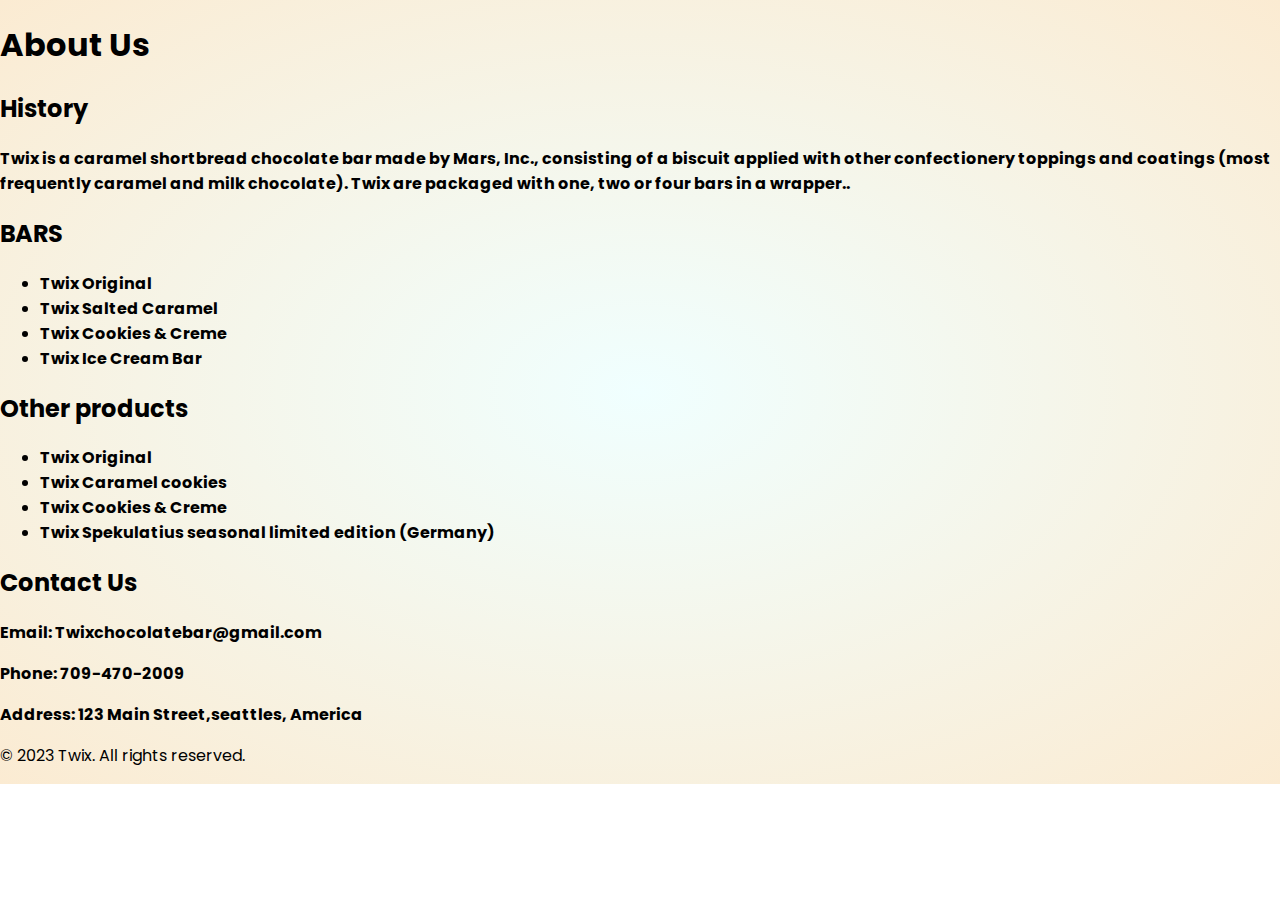
<file: about.html>
<!DOCTYPE html>
<html lang="en">
<head>
    <link rel="preconnect" href="https://fonts.googleapis.com">
    <link rel="preconnect" href="https://fonts.gstatic.com" crossorigin>
    <link href="https://fonts.googleapis.com/css2?family=Poppins:ital,wght@0,400;0,600;1,200&display=swap" rel="stylesheet">
  <meta charset="UTF-8">
  <meta name="viewport" content="width=device-width, initial-scale=1.0">
  <title>about us</title>
  <link rel="stylesheet" href="about.css">
</head>
<body>
  <div class="container">
    <header>
      <h1>About Us</h1>
    </header>
    <main>
      <section>
        <h2>History</h2>
        <p><b>Twix is a caramel shortbread chocolate bar made by Mars, Inc., consisting of a biscuit applied with other confectionery toppings and coatings (most frequently caramel and milk chocolate). Twix are packaged with one, two or four bars in a wrapper..</b></p>
      </section>    
      <section>
        <h2>BARS</h2>
        <ul><b>
          <li>Twix Original</li>
          <li>Twix Salted Caramel</li>
          <li>Twix Cookies & Creme</li>
          <li>Twix Ice Cream Bar</li>
          </b>
        </ul>
      </section>
      <h2>Other products</h2>
        <ul><b>
          <li>Twix Original</li>
          <li>Twix Caramel cookies</li>
          <li>Twix Cookies & Creme</li>
          <li>Twix Spekulatius seasonal limited edition (Germany)</li>
          </b>
        </ul>
      <section>
        <b>
        <h2>Contact Us</h2>
        <p>Email: Twixchocolatebar@gmail.com</p>
        <p>Phone: 709-470-2009</p>
        <p>Address: 123 Main Street,seattles, America</p>
        </b>
      </section>
    </main>
    <footer>
      <p>&copy; 2023 Twix. All rights reserved.</p>
    </footer>
  </div>
</body>
</html>
</file>
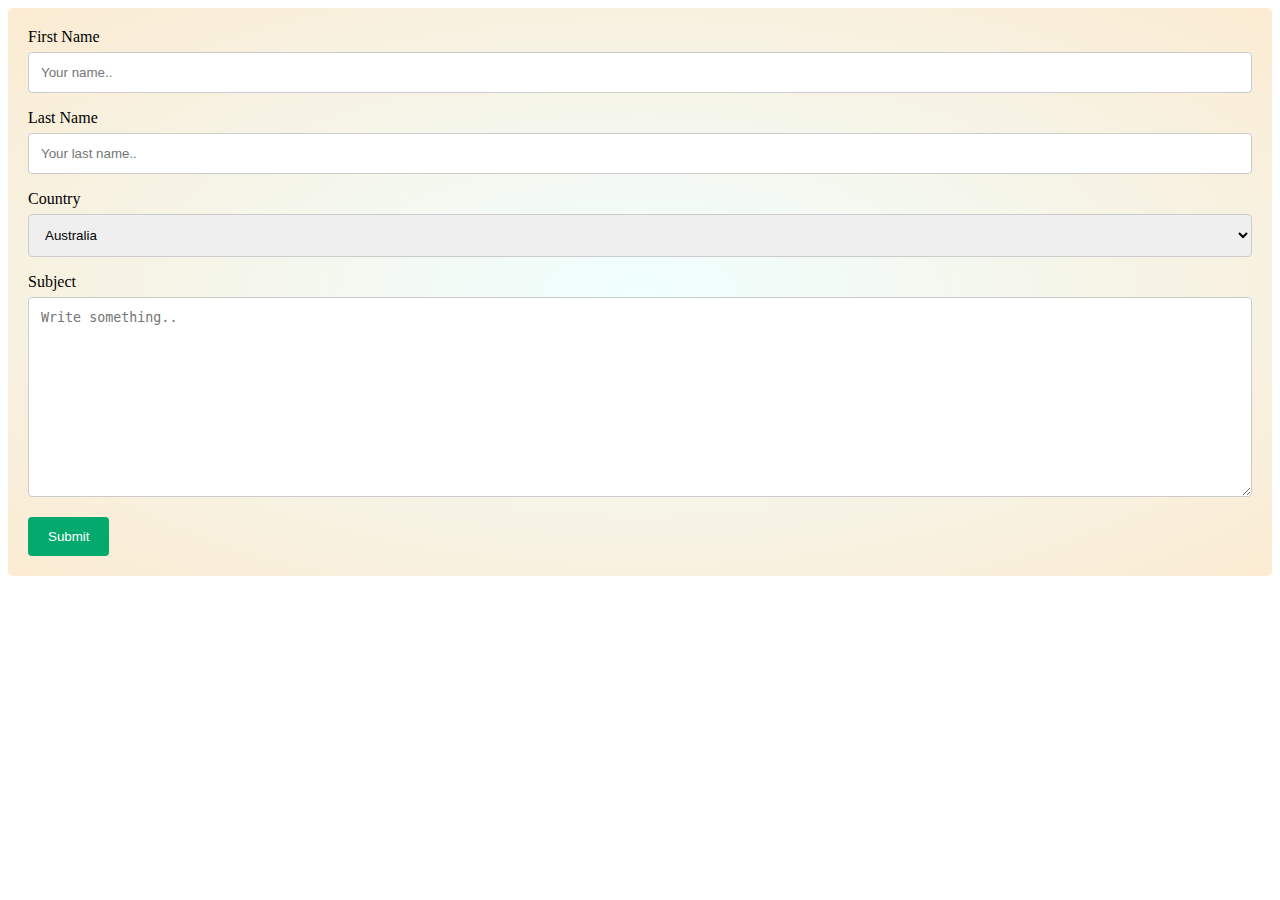
<file: contact.html>
<!DOCTYPE html>
<html lang="en">
<head>
    <link rel="stylesheet" href="contact.css">
    <meta charset="UTF-8">
    <meta http-equiv="X-UA-Compatible" content="IE=edge">
    <meta name="viewport" content="width=device-width, initial-scale=1.0">
    <title>Document</title>
</head>
<body>
    <div class="container">
        <form action="action_page.php">
      
          <label for="fname">First Name</label>
          <input type="text" id="fname" name="firstname" placeholder="Your name..">
      
          <label for="lname">Last Name</label>
          <input type="text" id="lname" name="lastname" placeholder="Your last name..">
      
          <label for="country">Country</label>
          <select id="country" name="country">
            <option value="australia">Australia</option>
            <option value="canada">Canada</option>
            <option value="usa">USA</option>
          </select>
      
          <label for="subject">Subject</label>
          <textarea id="subject" name="subject" placeholder="Write something.." style="height:200px"></textarea>
      
          <input type="submit" value="Submit">
      
        </form>
      </div>
</body>
</html>
</file>
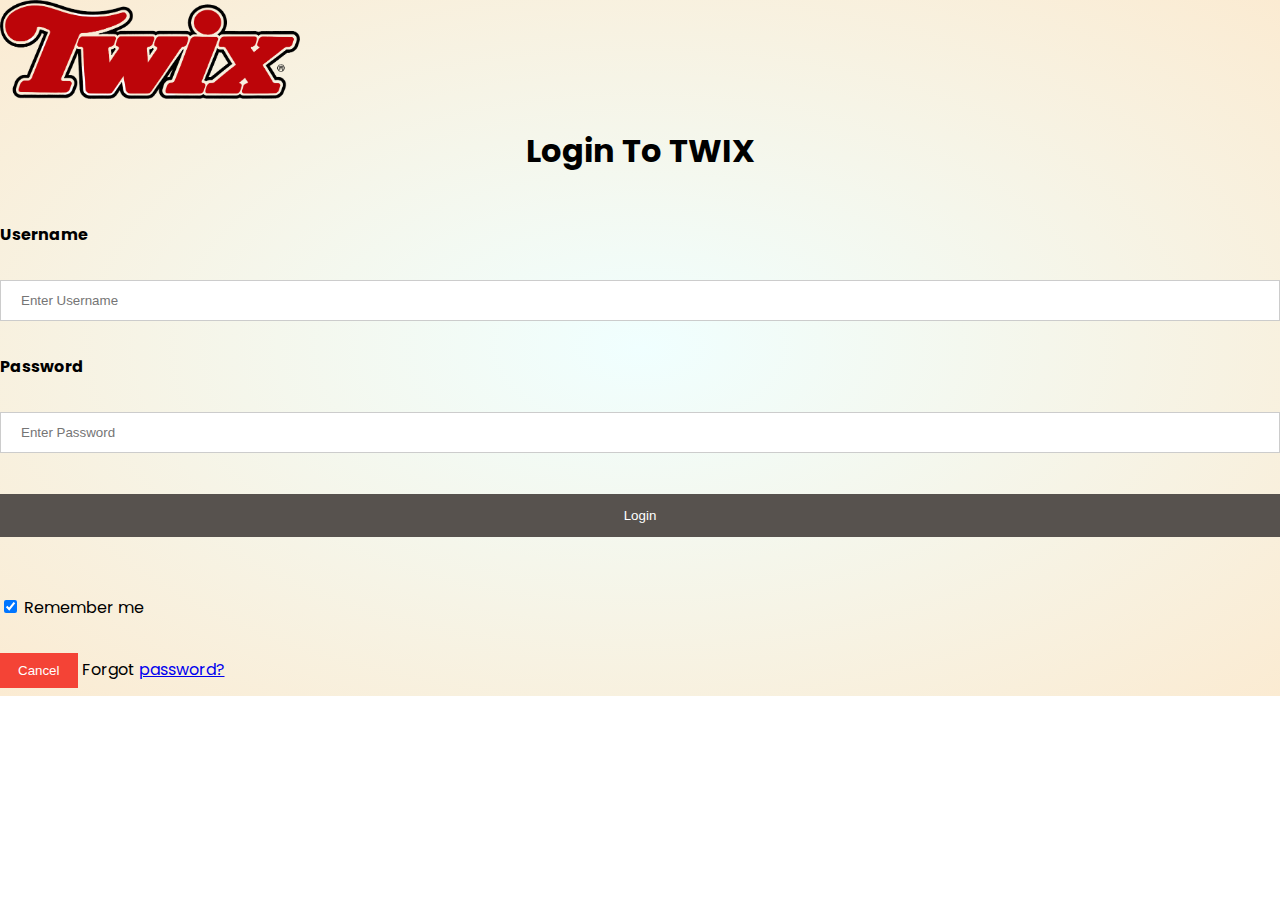
<file: login.html>
<!DOCTYPE html>
<html lang="en">
<head>
    <link rel="preconnect" href="https://fonts.googleapis.com">
    <link rel="preconnect" href="https://fonts.gstatic.com" crossorigin>
    <link href="https://fonts.googleapis.com/css2?family=Poppins:ital,wght@0,400;0,600;1,200&display=swap" rel="stylesheet">
    <meta charset="UTF-8">
    <meta http-equiv="X-UA-Compatible" content="IE=edge">
    <meta name="viewport" content="width=device-width, initial-scale=1.0">
    <title>Document</title>
    <link rel="stylesheet" href="login.css">
</head>
<body>
    <div class="header">
      
   
        <div class="imgcontainer">
          <img src="Pictures/Logo1.png" alt="Avatar" class="avatar" width="300">
        </div>
      <h1 class="ooo">Login To TWIX </h1><br>
        <div class="container">
          <label for="uname"><b>Username</b></label><br><br>
          <input type="text" placeholder="Enter Username" name="uname" required><br><br>
      
          <label for="psw"><b>Password</b></label><br><br>
          <input type="password" placeholder="Enter Password" name="psw" required><br><br>
          <button type="submit">Login</button><br><br><br>
          <label>
            <input type="checkbox" checked="checked" name="remember"> Remember me
        </div>
      <br>
        <div class="container" style="background-color: #F0FFFF,#FBEBD2 "> 
          <button type="button" class="cancelbtn">Cancel</button>
          <span class="psw">Forgot <a href="#">password?</a></span>
        </div>
      </div>        
</body>
</html>
</file>
<file: about.css>
.container{
    background: radial-gradient( #F0FFFF,#FBEBD2 ) 
    
}
body{
    margin:0%;
    font-family: 'Poppins', sans-serif;
    display: flex;
}
</file>
<file: contact.css>
input[type=text], select, textarea {
    width: 100%; 
    padding: 12px; 
    border: 1px solid #ccc;
    border-radius: 4px; 
    box-sizing: border-box; 
    margin-top: 6px; 
    margin-bottom: 16px; 
    resize: vertical;
  }
  
  input[type=submit] {
    background-color: #04AA6D;
    color: white;
    padding: 12px 20px;
    border: none;
    border-radius: 4px;
    cursor: pointer;
  }
  
  
  input[type=submit]:hover {
    background-color: #45a049;
  }

  .container {
    border-radius: 5px;
    background-color: #f2f2f2;
    padding: 20px;
  }
  .container{
    background: radial-gradient( #F0FFFF,#FBEBD2 ) 
    
  }
</file>
<file: login.css>
body{
    margin:0%;
    font-family: 'Poppins', sans-serif;
    display: flex;
}
  input[type=text], input[type=password] {
    width: 100%;
    padding: 12px 20px;
    margin: 8px 0;
    display: inline-block;
    border: 1px solid #ccc;
    box-sizing: border-box;
  }
  
  
  button {
    background-color: #57524e;
    color: white;
    padding: 14px 20px;
    margin: 8px 0;
    border: none;
    cursor: pointer;
    width: 100%;
  }
  
  button:hover {
    opacity: 0.8;
  }
  .cancelbtn {
    width: auto;
    padding: 10px 18px;
    background-color: #f44336;
  }
  .header{
    background: radial-gradient(  #F0FFFF,#FBEBD2 );
    margin: 0%;
    width: 100%;}
.ooo{
    text-align: center;
}
</file>
